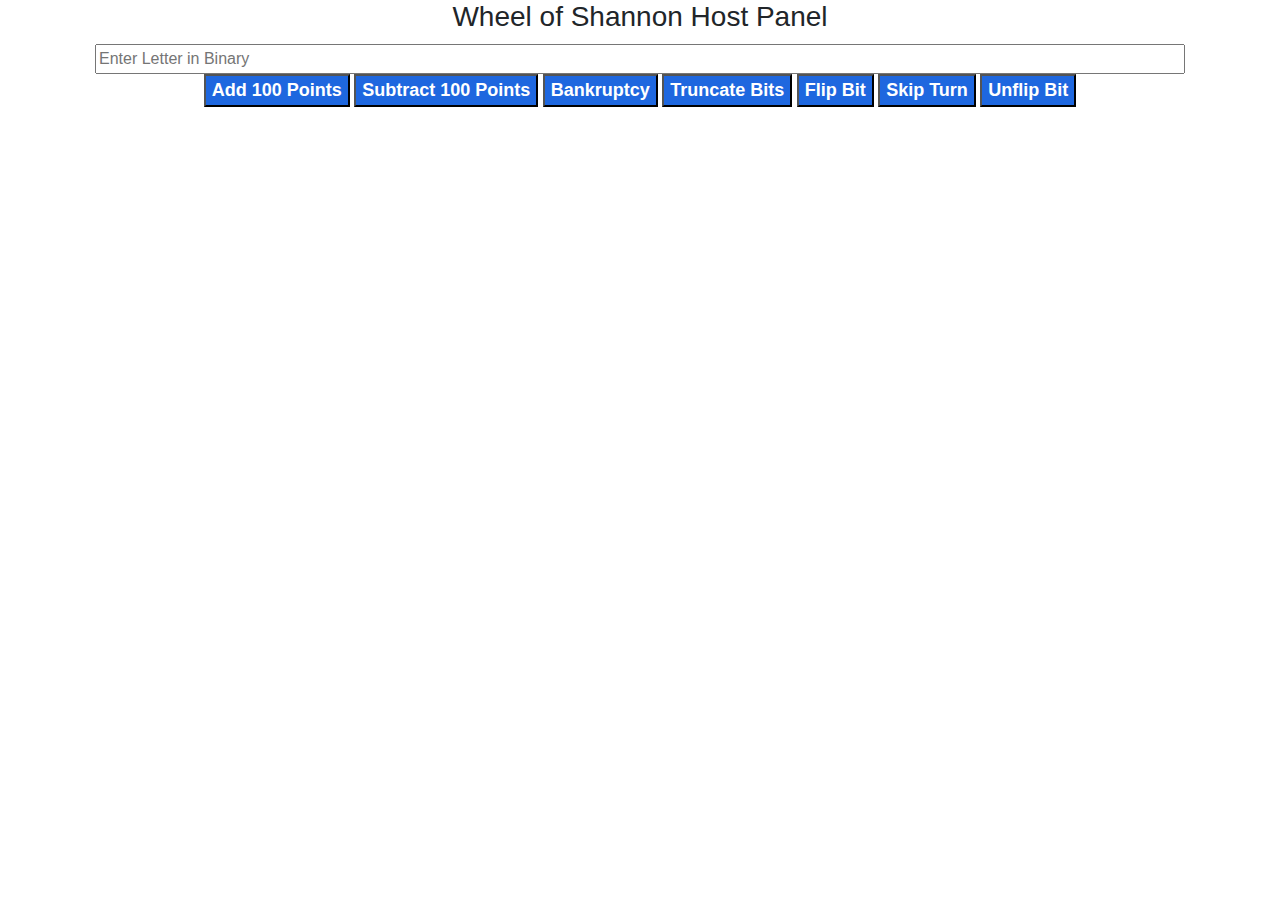
<file: hostgui.html>
<!DOCTYPE html>
  <html lang="en-us">

    <head>
      
      <meta charset="UTF-8">
      <meta name="viewport" content="width=device-width, initial-scale=1.0">
      <meta http-equiv="X-UA-Compatible" content="ie=edge">
      <link rel="stylesheet" href="style.css">

      <!-- Bootstrap 4 CDN -->
      <link rel="stylesheet" href="https://stackpath.bootstrapcdn.com/bootstrap/4.4.1/css/bootstrap.min.css">

      <title>Wheel of Shannon Host Panel</title>
    </head>

    <body>
      
      <div class="container">
        <h3 class="text-center">Wheel of Shannon Host Panel</h3>
        <div id="buttonGroup">
          <input type="text" id="enterLetter" placeholder="Enter Letter in Binary">
          <button id="add" class="buttons">Add 100 Points</button>
          <button id="subtract" class="buttons">Subtract 100 Points</button>
          <button id="bankrupt" class="buttons">Bankruptcy</button>
          <button id="truncate" class="buttons">Truncate Bits</button>
          <button id="flip" class="buttons">Flip Bit</button>
          <button id="skip" class="buttons">Skip Turn</button>
          <button id="unflip" class="buttons">Unflip Bit</button>
        </div>
      </div>
      <script src='./main.js'></script>
    </body>
  </html>
</file>
<file: style.css>
body {
    width: 100%;
    font-family: 'Caveat Brush', sans-serif;
}

table {
    width: 100%;
    margin-left: auto;
    margin-right: auto;
}

th, td {
    border-bottom: 2px solid #ddd;
  }

#buttonGroup {
    text-align: center;
    margin: 10px;
}

.buttons {
    background-color: #1E67DF;
    color: white;
    font-size: 18px;
    font-weight: 600;
}

.buttons:hover {
    background-color: #FB6542;
    color: white;
    font-size: 18px;
    font-weight: 600;
}

#enterLetter {
    width: 100%;
}
  
h1 {
    text-transform: uppercase;
    text-align: center;
    background-color: #27E5A0;
    color: white;
    padding: 20px;
    margin: -10px -10px 10px -10px;
    font-weight: 600;
}

h2 {
    text-transform: uppercase;
    text-align: center;
    background-color: #27E5A0;
    color: white;
    padding: 20px;
    margin: -10px -10px 10px -10px;
    font-weight: 600;
}

.highlightLetter {
    border-width: 2px;
    border-style: solid;
    border-color: rgb(8, 68, 26);
    width: 100px;
    display: inline-block;
    margin: 5px 2px;
    height: 40px;
    text-align: center;
    font-size: 20px;
}

  
.highlightLetter p {
    margin: 0px;
    visibility: hidden;
}

#guessedLetters {
    background-color: #ffbb00b9;
    color: #ffffff;
    height: 40px;
    line-height: 40px;
    padding-left: 20px;
    font-size: 14px;
}

#display {
    display: flex;
    align-items: center;
    justify-content: center;
}

#gameDisplay {
    width: 100%;
    margin: auto;
    background-color: eee(211, 196, 156);
}

#startModal {
    display: block;
    position: fixed;
    z-index: 1;
    left: 0;
    top: 0;
    width: 100%;
    height: 100%;
    overflow: auto;
    background-color: rgb(0,0,0);
    background-color: rgba(0,0,0,0.4);
}

#modalContent {
    background-color: white;
    text-align: center;
    margin: 15% auto;
    padding: 20px;
    border: 5px solid rgb(255, 145, 0);
    width: 60%;
}
  

#startGame {
    background-color: rgba(255, 72, 0, 0.61);
    font-size: 20px;
    margin: 10px;
    color: eee;
}

#startGame:hover {
    background-color: #FB6542;
}
</file>
